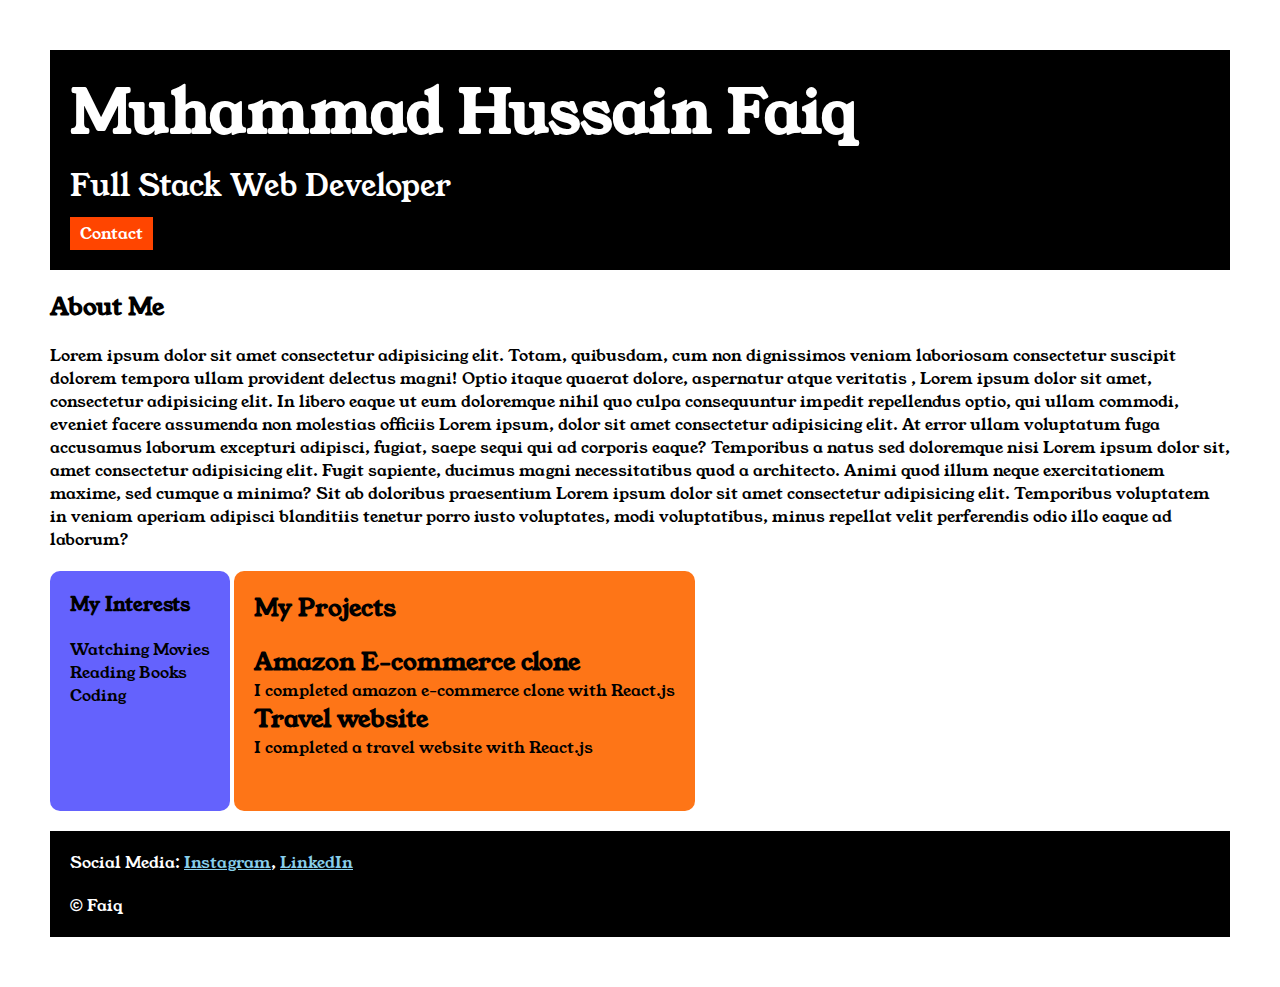
<file: index.html>
<!DOCTYPE html>
<html>
  <head>
    <title>Portfolio</title>
    <link rel="stylesheet" href="./style.css" />
    <link rel="preconnect" href="https://fonts.googleapis.com" />
    <link rel="preconnect" href="https://fonts.gstatic.com" crossorigin />
    <link
      href="https://fonts.googleapis.com/css2?family=Young+Serif&display=swap"
      rel="stylesheet"
    />
  </head>

  <body class="container">
    <div class="section-one">
      <h1 class="section-one__name">Muhammad Hussain Faiq</h1>
      <p class="section-one__role">Full Stack Web Developer</p>
      <a class="section-one__contact" href="./Contact.html">Contact</a>
    </div>

    <div class="section-two">
      <h2 class="section-two__title">About Me</h2>
      <p class="section-two__desc">
        Lorem ipsum dolor sit amet consectetur adipisicing elit. Totam,
        quibusdam, cum non dignissimos veniam laboriosam consectetur suscipit
        dolorem tempora ullam provident delectus magni! Optio itaque quaerat
        dolore, aspernatur atque veritatis , Lorem ipsum dolor sit amet,
        consectetur adipisicing elit. In libero eaque ut eum doloremque nihil
        quo culpa consequuntur impedit repellendus optio, qui ullam commodi,
        eveniet facere assumenda non molestias officiis Lorem ipsum, dolor sit
        amet consectetur adipisicing elit. At error ullam voluptatum fuga
        accusamus laborum excepturi adipisci, fugiat, saepe sequi qui ad
        corporis eaque? Temporibus a natus sed doloremque nisi Lorem ipsum dolor
        sit, amet consectetur adipisicing elit. Fugit sapiente, ducimus magni
        necessitatibus quod a architecto. Animi quod illum neque exercitationem
        maxime, sed cumque a minima? Sit ab doloribus praesentium Lorem ipsum
        dolor sit amet consectetur adipisicing elit. Temporibus voluptatem in
        veniam aperiam adipisci blanditiis tenetur porro iusto voluptates, modi
        voluptatibus, minus repellat velit perferendis odio illo eaque ad
        laborum?
      </p>
    </div>

    <div class="section-three">
      <h3 class="section-three__title">My Interests</h3>
      <ul class="section-three__desc">
        <li>Watching Movies</li>
        <li>Reading Books</li>
        <li>Coding</li>
      </ul>
    </div>

    <div class="section-four">
      <h2 class="section-four__title">My Projects</h2>
      <ul class="section-four__desc">
        <li>
          <h2>Amazon E-commerce clone</h2>
          <p>I completed amazon e-commerce clone with React.js</p>
        </li>
        <li>
          <h2>Travel website</h2>
          <p>I completed a travel website with React.js</p>
        </li>
      </ul>
    </div>

    <div class="section-five">
      <p class="section-five__title">
        Social Media:
        <a href="https://www.instagram.com/faa.iiqq/?next=%2F">Instagram</a>,
        <a href="https://www.linkedin.com/in/hussainfaiq/">LinkedIn</a>
      </p>

      <p class="section-five__desc">&copy; Faiq</p>
    </div>
  </body>
</html>
</file>
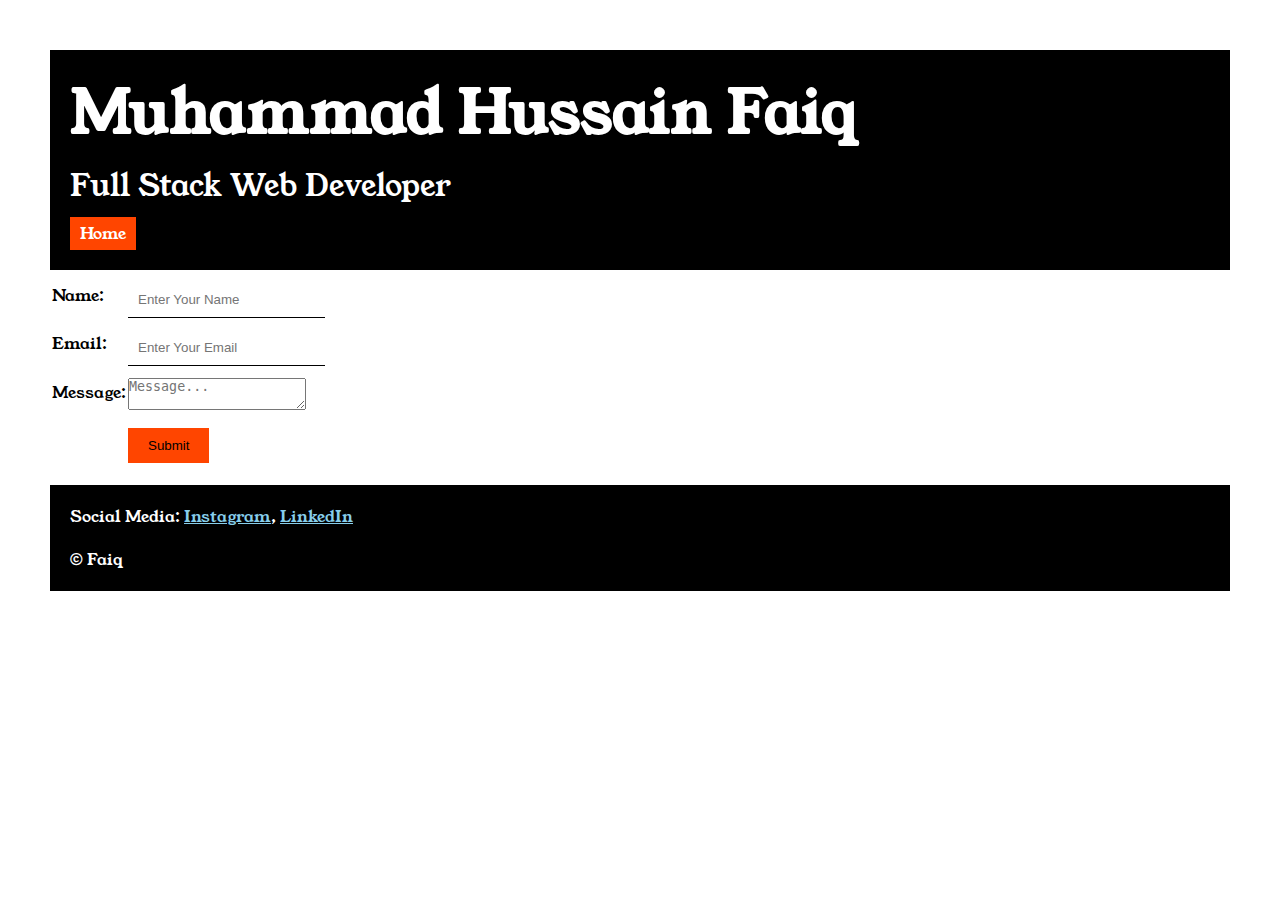
<file: Contact.html>
<!DOCTYPE html>
<html lang="en">
  <head>
    <meta charset="UTF-8" />
    <meta name="viewport" content="width=device-width, initial-scale=1.0" />
    <title>Contact</title>
    <link rel="stylesheet" href="./style.css" />
    <link rel="preconnect" href="https://fonts.googleapis.com" />
    <link rel="preconnect" href="https://fonts.gstatic.com" crossorigin />
    <link
      href="https://fonts.googleapis.com/css2?family=Young+Serif&display=swap"
      rel="stylesheet"
    />
  </head>

  <body>
    <div class="container">
      <div class="section-one">
        <h1 class="section-one__name">Muhammad Hussain Faiq</h1>
        <p class="section-one__role">Full Stack Web Developer</p>
        <a class="section-one__contact" href="./index.html">Home</a>
      </div>

      <div class="contact-form-container">
        <form action="/submit-form" method="POST">
          <table>
            <tr>
              <td><label for="name">Name:</label></td>
              <td>
                <input
                  type="text"
                  id="name"
                  placeholder="Enter Your Name"
                  class="contact-form__input"
                  required
                />
              </td>
            </tr>
            <tr>
              <td><label for="email">Email:</label></td>
              <td>
                <input
                  type="email"
                  id="email"
                  placeholder="Enter Your Email"
                  class="contact-form__input"
                  required
                />
              </td>
            </tr>
            <tr>
              <td><label for="message">Message:</label></td>
              <td>
                <textarea
                  id="message"
                  placeholder="Message..."
                  class="contact-form__textarea"
                  required
                ></textarea>
              </td>
            </tr>
            <tr>
              <td></td>
              <td><input type="submit" class="contact-form__submit" /></td>
            </tr>
          </table>
        </form>

        <div class="section-five">
          <p class="section-five__title">
            Social Media:
            <a href="https://www.instagram.com/faa.iiqq/?next=%2F">Instagram</a
            >,
            <a href="https://www.linkedin.com/in/hussainfaiq/">LinkedIn</a>
          </p>
          <p class="section-five__desc">&copy; Faiq</p>
        </div>
      </div>
    </div>
  </body>
</html>
</file>
<file: style.css>
* {
  padding: 0;
  margin: 0;
  font-family: ;
}
body {
  font-family: "Young Serif", serif;
}

.container {
  padding: 50px;
}

.section-one {
  background-color: black;
  color: white;
  padding: 20px;
}

.section-one__contact {
  background-color: orangered;
  color: white;
  text-decoration: none;
  padding-left: 10px;
  padding-right: 10px;
  padding-top: 5px;
  padding-bottom: 5px;
  display: inline-block;
  margin-top: 10px;
}

.section-one__name {
  font-size: 60px;
}

.section-one__role {
  font-size: 30px;
  margin-top: 10px;
}

.section-two,
.section-three,
.section-four,
.section-five {
  margin-top: 20px;
}

.section-two__desc,
.section-three__desc,
.section-four__desc,
.section-five__desc {
  margin-top: 20px;
}

.section-five {
  background-color: black;
  color: white;
  padding: 20px;
}

.section-five__title a {
  color: skyblue;
}

.section-three li,
.section-four li {
  list-style: none;
}

.section-three {
  background-color: #6462fd;
  color: black;
  padding: 20px;
  display: inline-block;
  height: 200px;
  border-radius: 10px;
  vertical-align: top;
}

.section-four {
  background-color: #fe7517;
  color: black;
  padding: 20px;
  display: inline-block;
  height: 200px;
  border-radius: 10px;
}

.contact-form {
  margin-top: 20px;
}

.contact-form__input,
.contact-form__textarea,
.contact-form__submit {
  margin-top: 10px;
}

.contact-form__input {
  padding: 10px;
  border: none;
  border-bottom: solid black 1px;
}

.contact-form__submit {
  padding-top: 10px;
  padding-bottom: 10px;
  padding-left: 20px;
  padding-right: 20px;
  background-color: orangered;
  color: black;
  border: none;
}
</file>
